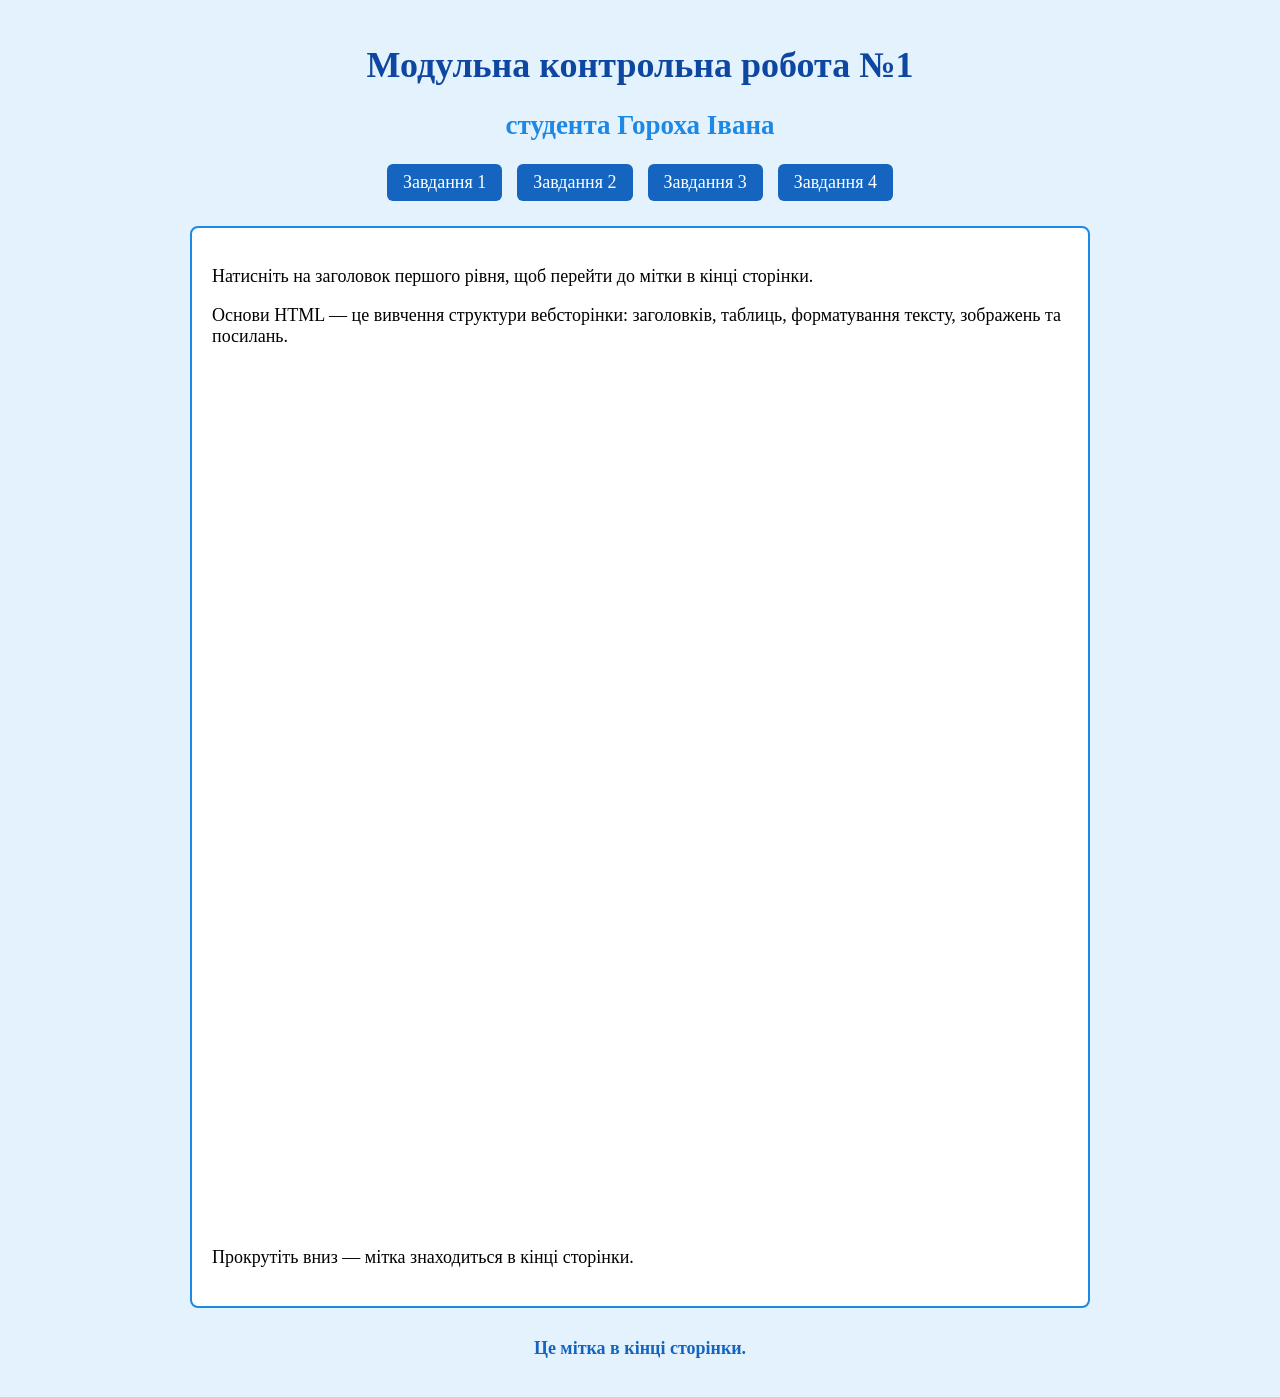
<file: index.html>
<!DOCTYPE html>
<html lang="uk">
<head>
  <meta charset="UTF-8">
  <meta name="viewport" content="width=device-width, initial-scale=1.0">
  <title>Завдання 1 — Заголовки</title>
  <link rel="stylesheet" href="css/style.css">
</head>
<body>

  <h1><a href="#end">Модульна контрольна робота №1</a></h1>
  <h2>студента Гороха Івана</h2>

  <nav class="nav">
    <a href="index.html">Завдання 1</a>
    <a href="html/task2.html">Завдання 2</a>
    <a href="html/task3.html">Завдання 3</a>
    <a href="html/task4.html">Завдання 4</a>
  </nav>

  <div class="block">
    <p>
      Натисніть на заголовок першого рівня, щоб перейти до мітки
      в кінці сторінки.
    </p>
    <p>
      Основи HTML — це вивчення структури вебсторінки: заголовків,
      таблиць, форматування тексту, зображень та посилань.
    </p>
    <p style="margin-top: 900px;">
      Прокрутіть вниз — мітка знаходиться в кінці сторінки.
    </p>
  </div>

  <!-- Мітка (якір) в кінці сторінки -->
  <a name="end" id="end"></a>
  <p class="footer">Це мітка в кінці сторінки.</p>

</body>
</html>
</file>
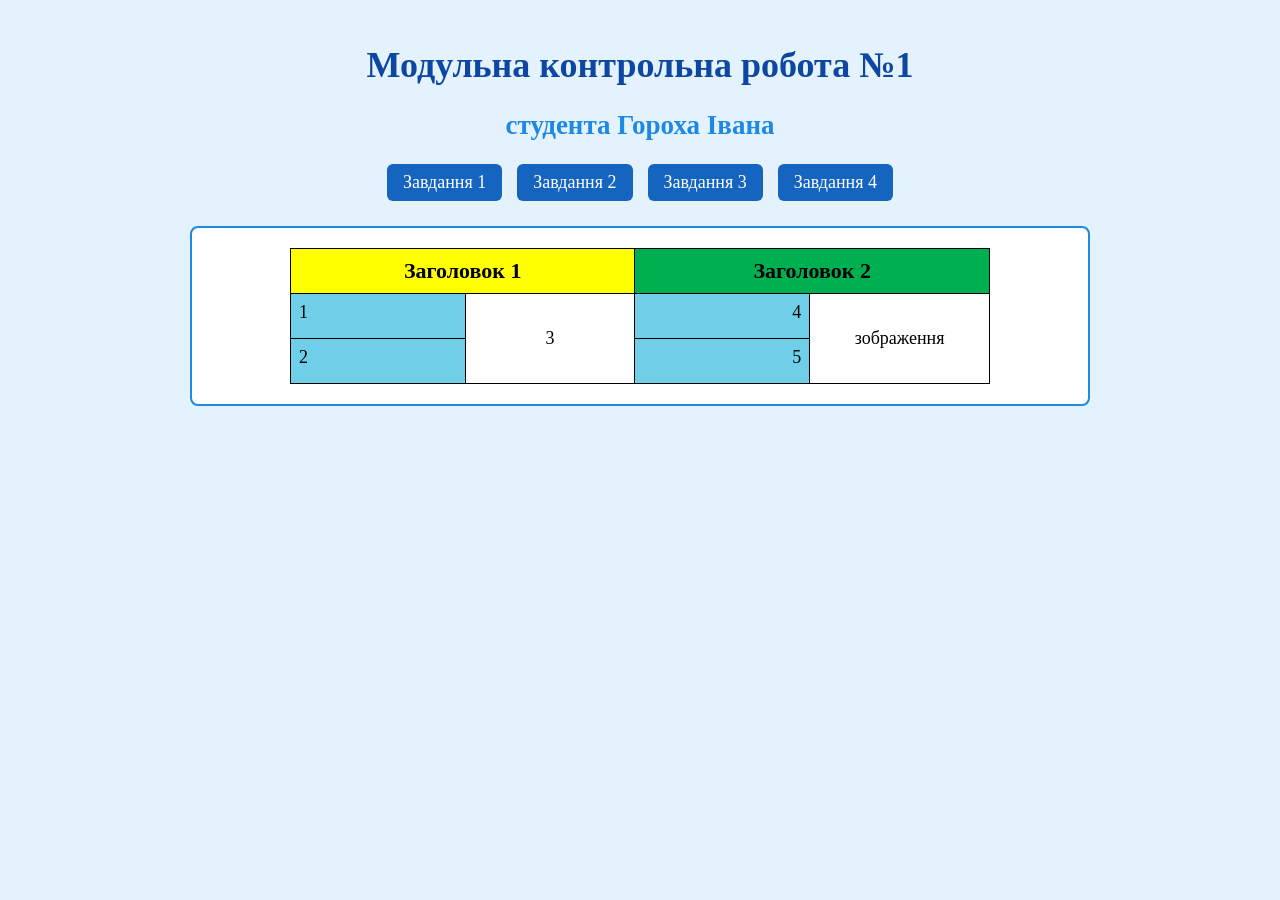
<file: html/task2.html>
<!DOCTYPE html>
<html lang="uk">
<head>
  <meta charset="UTF-8">
  <meta name="viewport" content="width=device-width, initial-scale=1.0">
  <title>Завдання 2 — Таблиця</title>
  <link rel="stylesheet" href="../css/style.css">
</head>
<body>

  <h1><a href="../index.html#end">Модульна контрольна робота №1</a></h1>
  <h2>студента Гороха Івана</h2>

  <nav class="nav">
    <a href="../index.html">Завдання 1</a>
    <a href="task2.html">Завдання 2</a>
    <a href="task3.html">Завдання 3</a>
    <a href="task4.html">Завдання 4</a>
  </nav>

  <!-- Окремий блок з таблицею -->
  <div class="block">
    <table class="table">
      <tr>
        <th class="h1" colspan="2">Заголовок 1</th>
        <th class="h2" colspan="2">Заголовок 2</th>
      </tr>
      <tr>
        <td class="cell left">1</td>
        <td class="merged" rowspan="2">3</td>
        <td class="cell right">4</td>
        <td class="merged" rowspan="2">зображення</td>
      </tr>
      <tr>
        <td class="cell left">2</td>
        <td class="cell right">5</td>
      </tr>
    </table>
  </div>

</body>
</html>
</file>
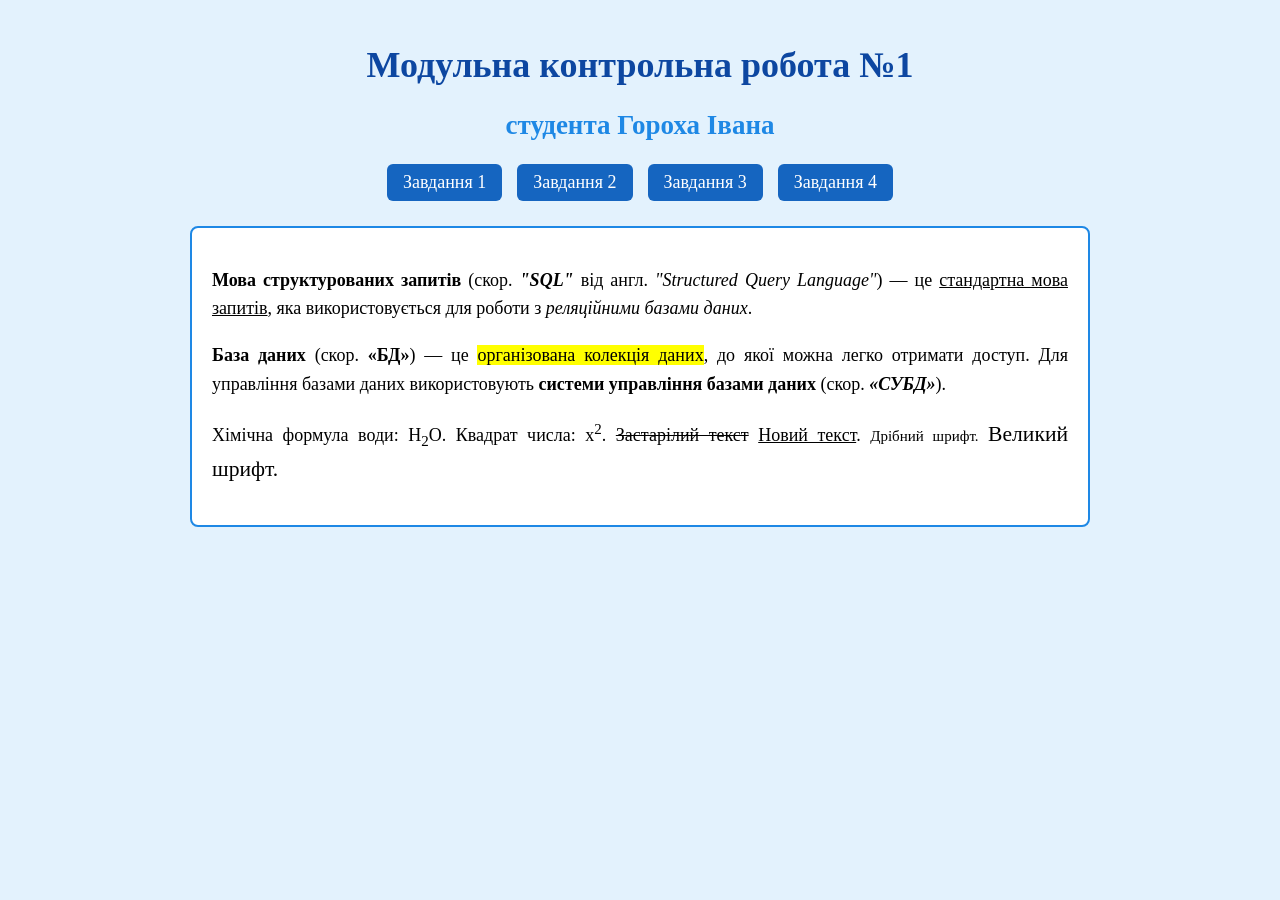
<file: html/task3.html>
<!DOCTYPE html>
<html lang="uk">
<head>
  <meta charset="UTF-8">
  <meta name="viewport" content="width=device-width, initial-scale=1.0">
  <title>Завдання 3 — Форматування тексту</title>
  <link rel="stylesheet" href="../css/style.css">
</head>
<body>

  <h1><a href="../index.html#end">Модульна контрольна робота №1</a></h1>
  <h2>студента Гороха Івана</h2>

  <nav class="nav">
    <a href="../index.html">Завдання 1</a>
    <a href="task2.html">Завдання 2</a>
    <a href="task3.html">Завдання 3</a>
    <a href="task4.html">Завдання 4</a>
  </nav>

  <div class="block text">
    <p>
      <b>Мова структурованих запитів</b> (скор. <b><i>"SQL"</i></b> від англ.
      <i>"Structured Query Language"</i>) — це <u>стандартна мова запитів</u>,
      яка використовується для роботи з <em>реляційними базами даних</em>.
    </p>

    <p>
      <strong>База даних</strong> (скор. <b>«БД»</b>) — це <mark>організована
      колекція даних</mark>, до якої можна легко отримати доступ. Для управління
      базами даних використовують <b>системи управління базами даних</b>
      (скор. <b><i>«СУБД»</i></b>).
    </p>

    <p>
      Хімічна формула води: H<sub>2</sub>O. Квадрат числа: x<sup>2</sup>.
      <del>Застарілий текст</del> <ins>Новий текст</ins>.
      <small>Дрібний шрифт.</small> <big>Великий шрифт.</big>
    </p>
  </div>

</body>
</html>
</file>
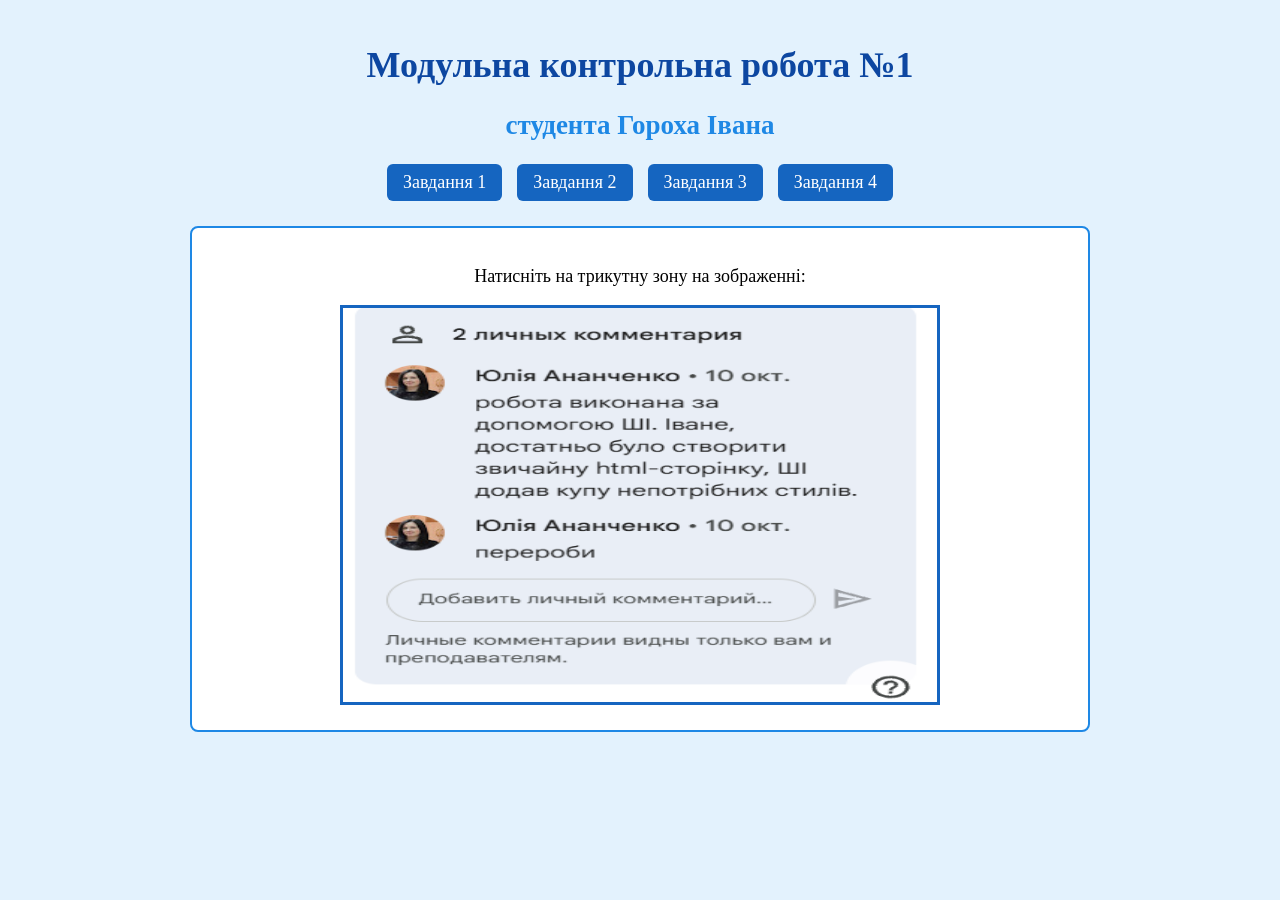
<file: html/task4.html>
<!DOCTYPE html>
<html lang="uk">
<head>
  <meta charset="UTF-8">
  <meta name="viewport" content="width=device-width, initial-scale=1.0">
  <title>Завдання 4 — Зображення</title>
  <link rel="stylesheet" href="../css/style.css">
</head>
<body>

  <h1><a href="../index.html#end">Модульна контрольна робота №1</a></h1>
  <h2>студента Гороха Івана</h2>

  <nav class="nav">
    <a href="../index.html">Завдання 1</a>
    <a href="task2.html">Завдання 2</a>
    <a href="task3.html">Завдання 3</a>
    <a href="task4.html">Завдання 4</a>
  </nav>

  <div class="block image-box">
    <p>Натисніть на трикутну зону на зображенні:</p>

    <img src="../img/photo.png" alt="Зображення"
         width="600" height="400" usemap="#triangle-map">

    <map name="triangle-map">
      <!-- Трикутник: три вершини (x1,y1, x2,y2, x3,y3) -->
      <area shape="poly" coords="300,50, 100,350, 500,350"
            href="https://www.google.com" target="_blank" alt="Трикутник">
    </map>
  </div>

</body>
</html>
</file>
<file: css/style.css>
* {
  box-sizing: border-box;
}

body {
  margin: 0;
  padding: 20px;
  background-color: #e3f2fd;
  font-family: "Times New Roman", serif;
  font-size: 18px;
}

h1 {
  text-align: center;
  color: #0d47a1;
}
h1 a {
  color: inherit;
  text-decoration: none;
}
h1 a:hover {
  text-decoration: underline;
}

h2 {
  text-align: center;
  color: #1e88e5;
}

.nav {
  display: flex;
  justify-content: center;
  gap: 15px;
  margin-bottom: 25px;
}
.nav a {
  padding: 8px 16px;
  background: #1565c0;
  color: #fff;
  text-decoration: none;
  border-radius: 6px;
}
.nav a:hover {
  background: #0d47a1;
}

.block {
  max-width: 900px;
  margin: 0 auto 30px;
  padding: 20px;
  background: #fff;
  border: 2px solid #1e88e5;
  border-radius: 8px;
}

.table {
  width: 100%;
  max-width: 700px;
  margin: 0 auto;
  border-collapse: collapse;
}
.table th,
.table td {
  border: 1px solid #000;
  padding: 8px;
  height: 45px;
}
.table th {
  font-size: 22px;
  font-weight: bold;
}
.table .h1 {
  background: #ffff00;
}
.table .h2 {
  background: #00b050;
}
.table .cell {
  background: #6fcfe8;
  width: 25%;
}
.table .left {
  text-align: left;
  vertical-align: top;
}
.table .right {
  text-align: right;
  vertical-align: top;
}
.table .merged {
  background: #fff;
  text-align: center;
  vertical-align: middle;
}

.text p {
  line-height: 1.6;
  text-align: justify;
}

.image-box {
  text-align: center;
}
.image-box img {
  max-width: 100%;
  border: 3px solid #1565c0;
}

.footer {
  text-align: center;
  color: #1565c0;
  font-weight: bold;
}
</file>
